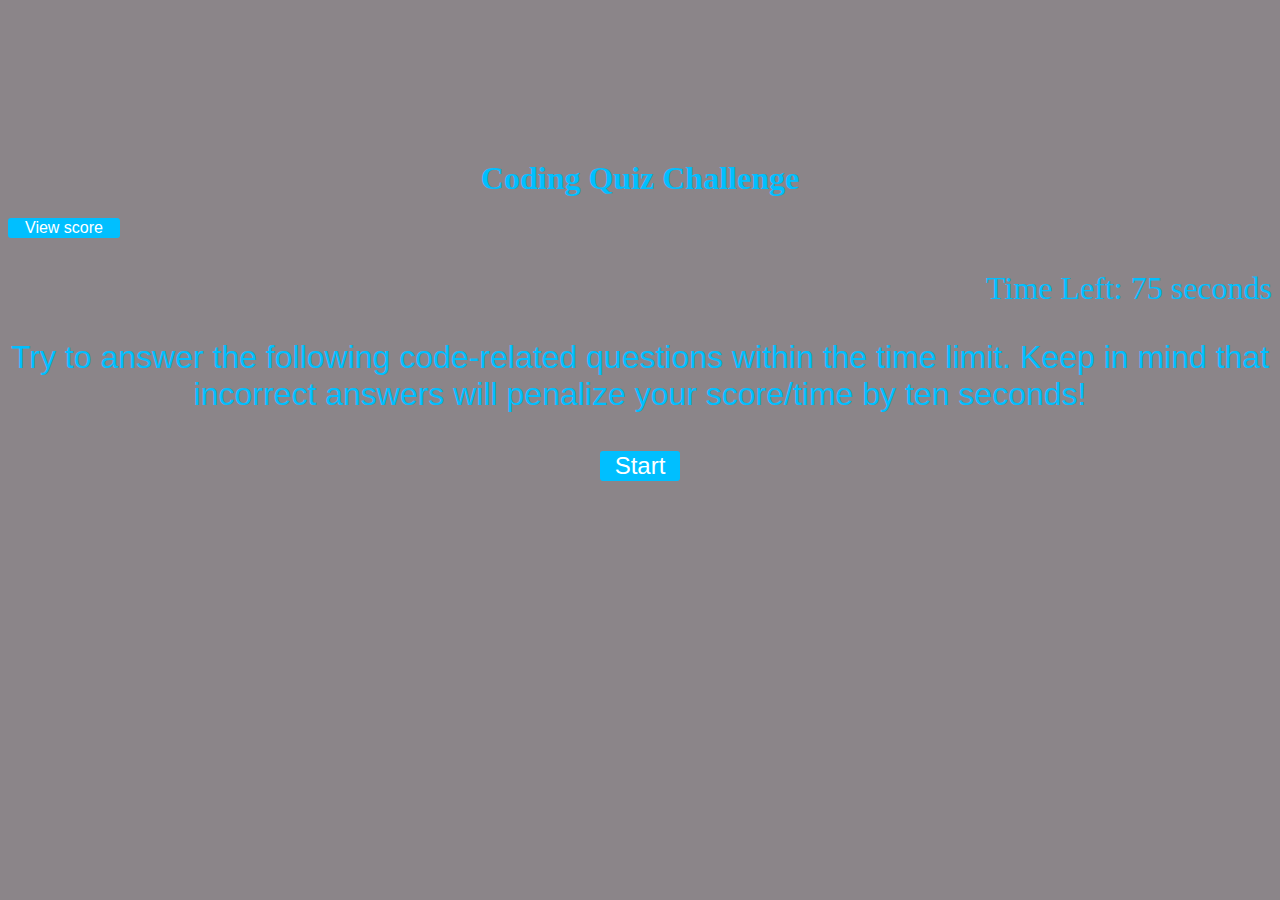
<file: index.html>
<!DOCTYPE html>
<html lang="en">

<head>
    <meta charset="UTF-8">
    <meta name="viewport" content="width=device-width, initial-scale=1.0">
    <title>Coding Quiz Challenge</title>
    <link rel="stylesheet" href="./assets/css/style.css">
</head>

<body>
    <main class="container">
        <center>
            <header class="start-div">
                <h1>Coding Quiz Challenge</h1>
            </header>
        </center>

        <div class="header">
            <!--Left corner to view high score-->
            <button class="button" id="score-button">View score</button>

        </div>
        <div>
            <p id="timer"> Time Left: 75 seconds</p>
        </div>
        </header>
        <main>

            <!--Quiz introduction-->
            <center>
                <section class="start-page" id="start-page">
                    <p>Try to answer the following code-related questions within the time limit. Keep in mind that
                        incorrect answers will penalize your score/time by ten seconds!</p>
                    <p><button id="start-btn">Start</button></p>
                </section>
            </center>

            <!--Questions section-->
            <div class="wrapper">
                <section class="quiz-div hide" id="quiz-div">
                    <center>
                        <h2 id="question-el"></h2>
                    </center> <!--Question goes here-->
                    <center>
                        <div id="button-box"></div>
                    </center> <!--choices goes here-->
                    <div class="check-line">
                        <p class="answerCheck hide " id="answerCheck"></p>
                    </div>
                </section>
            </div>
            <!--Submit section-->
            <center>
                <section class="submit-page hide" id="submit-page">
                    <div>
                        <h2 id="finish">Well Done!</h2>
                        <p>Your final score is: <span id="final-score"></span> </p>
                        <form id="score-form">Enter initial
                            <input type="text" id="initials">
                            <button class="button" type="submit" id="submit-btn">Submit</button>
                        </form>
                    </div>
            </center>
            </section>
        </main>

        <!--high score section-->
        <section class="highscore-page hide" id="highscore-page">
            <div>
                <h2>High scores</h2>
                <div id="score-record">
                    <p>Your record</p>

                </div>
        </section>

    </main>
    </main>
    <script src="./assets/js/questions.js"></script>
    <script src="./assets/js/script.js"></script>
</body>

</html>
</file>
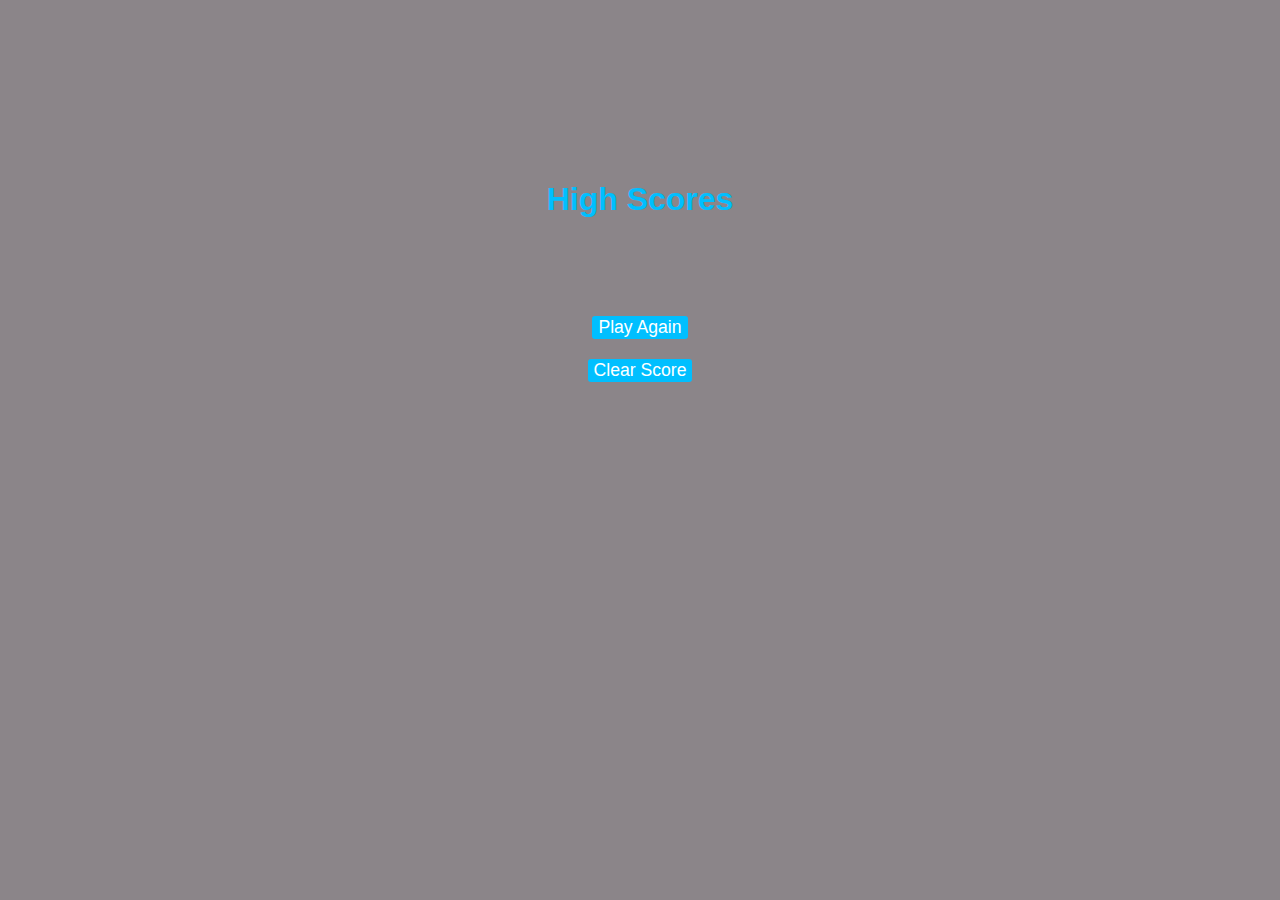
<file: highscore.html>
<!DOCTYPE html>
<html lang="en">
<head>
    <meta charset="UTF-8">
    <meta name="viewport" content="width=device-width, initial-scale=1.0">
    <title>View Score</title>
    <link rel="stylesheet" href="./assets/css/style.css">
</head>
<body>
    <center>
    <main class="view-score">
    <h1>High Scores</h1>
    <ol id = 'score-list'></ol>
<button onclick="playagain()"> Play Again</button>
<button onclick ="clearScores()">Clear Score</button>
    <script>
        let highScoreArray = JSON.parse(localStorage.getItem('highScores'));
        
        highScoreArray.sort(function(a,b){
            console.log (a.score);

            console.log(b.score);
            return b.score-a.score;
        })
        console.log(highScoreArray);
        // for (var i=0; i<highScoreArray.length; i++){
        //     var li= document.createElement('li').textContent=highScoreArray[i].initials+' '+highScoreArray[i].score
        //     document.getElementById('score-list').append(li)
        // }
        highScoreArray.forEach(score => {
            var li = document.createElement('li');
            li.textContent = score.initials+ ' '+ score.score
            console.log(li);
            document.getElementById('score-list').appendChild(li);
            
        });
        function playagain(){
            window.location.href='index.html'
        }
        function clearScores(){
localStorage.removeItem('highScores');
window.location.href='index.html'
        }
    </script>
    </main>
</center>
</body>
</html>
</file>
<file: assets/css/style.css>
* {
    box-sizing: border-box;
  }

  html{
    font-size: 100%;
  }

body {
    margin-top: 10rem;
    background-color: #8B8589;
    color: #00BFFF
}
/* class to show/hide content in the page*/
.hide {
    display: none;
}

#start-page{
    font-size: 2rem;
    font-family: 'Segoe UI', Tahoma, Geneva, Verdana, sans-serif;
}
.header {
    display: flex;
    font-size: 2rem;
}

#timer {
    display: flex;
    justify-content: right;
    font-size: 2rem;
}

#start-btn {
    background-color: #00BFFF;
    border-radius: 3px;
    color: white;
    width: 5rem;
    height: auto;
    border: none;
    box-shadow: #00BFFF;
    font-family: 'Segoe UI', Tahoma, Geneva, Verdana, sans-serif;
    text-align: center;
    font-size: 1.5rem;
}

.wrapper {
    display: flex;
    justify-items: space-between;
    flex-direction: column;
    width: 100vw;
    height: 100px;
    padding-top: 20px;


}
/* styling question*/
#question-el {
    align-content: center;
    padding-top: 20px;
}
/*Styling choices */
#button-box {
    display: flex;
    flex-direction: column;
    justify-content: space-around;
    text-wrap:wrap;
    width: 20rem;
    padding: 1%;
    box-shadow: #00BFFF;
    font-size: 10rem;
    font-weight: 500;
    line-height: 4px;
    gap: 20px 20px;
    transition: transform 250ms;
    will-change: transform;
}

button {
    background-color: #00BFFF;
    color: white;
    width: auto;
    height: auto;
    border-radius: 3px;
    border: none;
    font-family: 'Segoe UI', Tahoma, Geneva, Verdana, sans-serif;
    text-align: center;
    font-size: 1.1rem;
}

#score-button{
    background-color: #00BFFF;
    color: white;
    width: 7rem;
    height: auto;
    border-radius: 3px;
    border: none;
    font-family: 'Segoe UI', Tahoma, Geneva, Verdana, sans-serif;
    text-align: center;
    font-size: 1rem;
}
.answerCheck {
    display: flex;
    justify-content: center;
    font-family: 'Segoe UI', Tahoma, Geneva, Verdana, sans-serif;
    font-size: 2rem;

}

.view-score {
    display: flex;
    flex-direction: column;
    justify-content: center;
    align-items: center;
    border-radius: 3px;
    font-size: 1rem;
    font-family: 'Segoe UI', Tahoma, Geneva, Verdana, sans-serif;
    color: #00BFFF;
    gap: 20px 20px
}

#score-list {
    font-size: 1rem;
    font-family: 'Segoe UI', Tahoma, Geneva, Verdana, sans-serif;
    font-size: large;
}
.submit-page{
    font-size: 2rem;
    font-family: 'Segoe UI', Tahoma, Geneva, Verdana, sans-serif;
}

#button-box:hover {
    transform: translateY(-2px);
}
@media only screen and (max-width: 768px) {
    /* For mobile phones: */
    [class*="col-"] {
      width: 100%;
    }
  }
</file>
